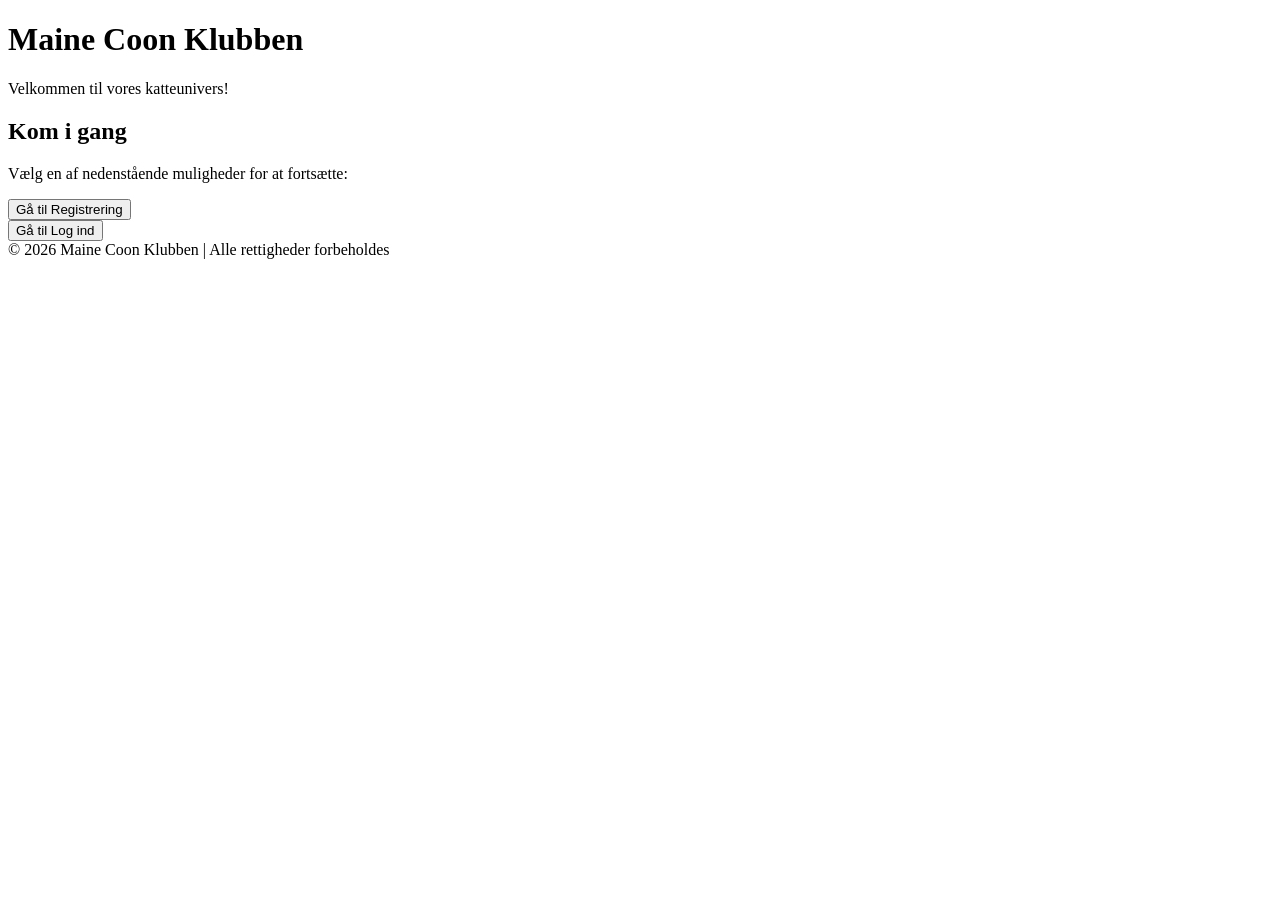
<file: src/main/resources/templates/index.html>
<!DOCTYPE html>
<html lang="en" xmlns:th="http://www.w3.org/1999/xhtml">
<head>
    <meta charset="UTF-8">
    <title>Velkommen</title>
    <link rel="stylesheet" th:href="@{/css/styles.css}">
</head>

<body>

<div class="header">
    <h1>Maine Coon Klubben</h1>
    <p>Velkommen til vores katteunivers!</p>
</div>

<div class="container">

    <div class="sidebar" th:replace="~{fragments/linkbar :: linkbar}"></div>

    <div class="content">

        <section class="intro">
            <h2>Kom i gang</h2>
            <p>Vælg en af nedenstående muligheder for at fortsætte:</p>
        </section>

        <section class="actions">
            <form action="/authentication/register" method="get">
                <button type="submit" class="btn">Gå til Registrering</button>
            </form>

            <form action="/authentication/login" method="get">
                <button type="submit" class="btn">Gå til Log ind</button>
            </form>
        </section>

    </div>

</div>

<div class="footer">
    &copy; 2026 Maine Coon Klubben | Alle rettigheder forbeholdes
</div>

</body>
</html>
</file>
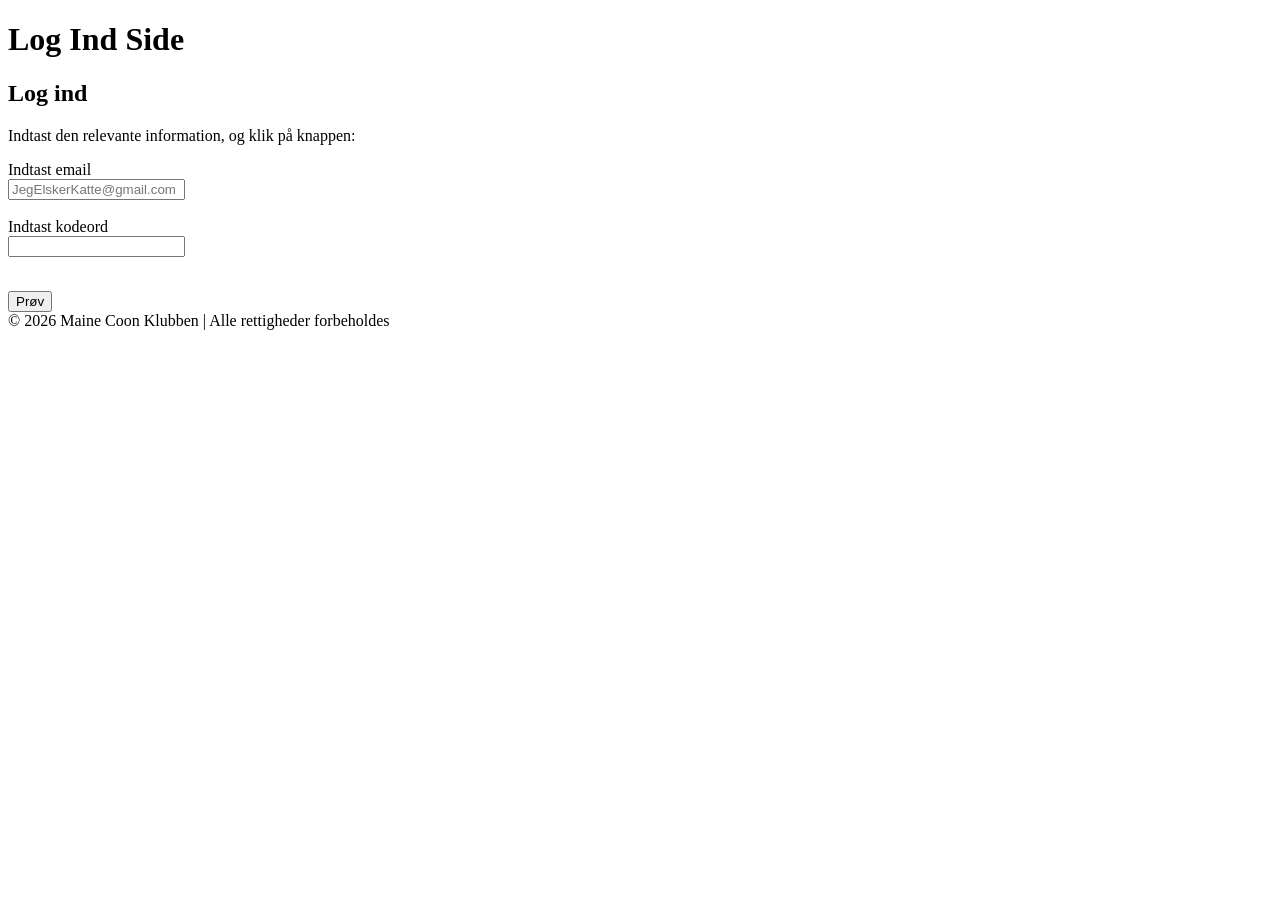
<file: src/main/resources/templates/authentication/login.html>
<!DOCTYPE html>
<html lang="en" xmlns:th="http://www.w3.org/1999/xhtml">
<head>
    <meta charset="UTF-8">
    <title>Log Ind</title>
    <link rel="stylesheet" th:href="@{/css/styles.css}">
</head>

<body>

<div class="header">
    <h1>Log Ind Side</h1>
</div>

<div class="container">

    <div class="sidebar" th:replace="~{fragments/linkbar :: linkbar}"></div>

    <div class="content">
        <section class="intro">
            <h2>Log ind</h2>
            <p>Indtast den relevante information, og klik på knappen:</p>
        </section>

        <section class="error">
            <p th:text="${responseMessage}"></p>
        </section>

        <p>
        <form th:action="@{/authentication/login}" method="post" th:object="${member}">
            <label for="email">Indtast email </label><br>
            <input type="email" id="email" th:field="*{email}" placeholder="JegElskerKatte@gmail.com" required><br><br>
            <label for="password">Indtast kodeord </label><br>
            <input type="password" id="password" th:field="*{password}" required><br><br>
            </p>

            <section class="actions">
                <button type="submit" class="btn">Prøv</button>
            </section>
        </form>

    </div>

</div>

<div class="footer">
    &copy; 2026 Maine Coon Klubben | Alle rettigheder forbeholdes
</div>

</body>
</html>
</file>
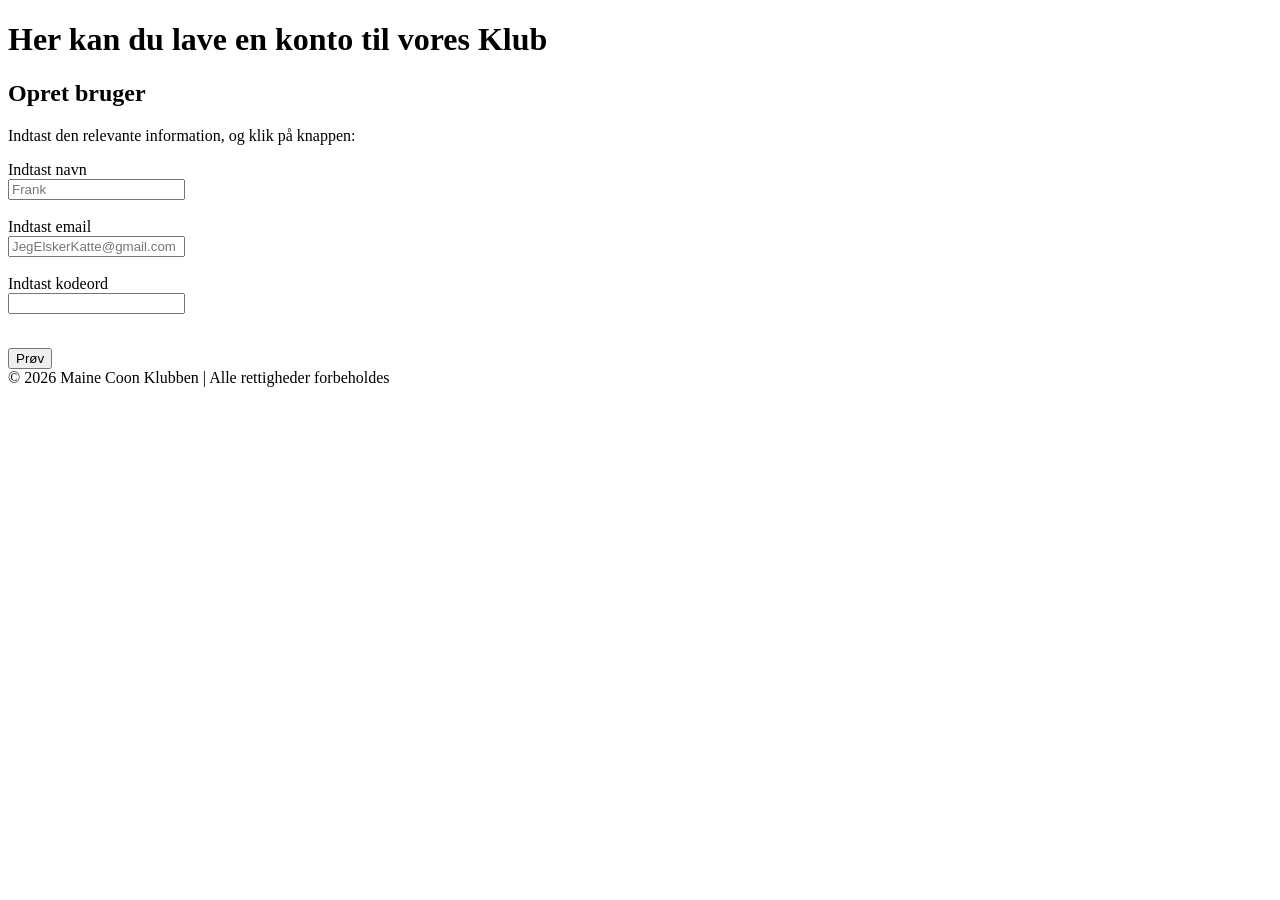
<file: src/main/resources/templates/authentication/register.html>
<!DOCTYPE html>
<html lang="en" xmlns:th="http://www.w3.org/1999/xhtml" xmlns="http://www.w3.org/1999/html">
<head>
    <meta charset="UTF-8">
    <title>Registering</title>
    <link rel="stylesheet" th:href="@{/css/styles.css}">
</head>

<body>

<div class="header">
    <h1>Her kan du lave en konto til vores Klub</h1>
</div>

<div class="container">

    <div class="sidebar" th:replace="~{fragments/linkbar :: linkbar}"></div>

    <div class="content">
        <section class="intro">
            <h2>Opret bruger</h2>
            <p>Indtast den relevante information, og klik på knappen:</p>
        </section>

        <section class="error">
            <p th:text="${responseMessage}"></p>
        </section>

        <p>
        <form th:action="@{/authentication/register}" method="post" th:object="${member}">
            <label for="name">Indtast navn </label><br>
            <input type="text" id="name" th:field="*{name}" placeholder="Frank" required><br><br>
            <label for="email">Indtast email </label><br>
            <input type="email" id="email" th:field="*{email}" placeholder="JegElskerKatte@gmail.com" required><br><br>
            <label for="password">Indtast kodeord </label><br>
            <input type="password" id="password" th:field="*{password}" required><br><br>
            </p>

            <section class="actions">
                <button type="submit" class="btn">Prøv</button>
            </section>

        </form>
    </div>
</div>

<div class="footer">
    &copy; 2026 Maine Coon Klubben | Alle rettigheder forbeholdes
</div>

</body>
</html>
</file>
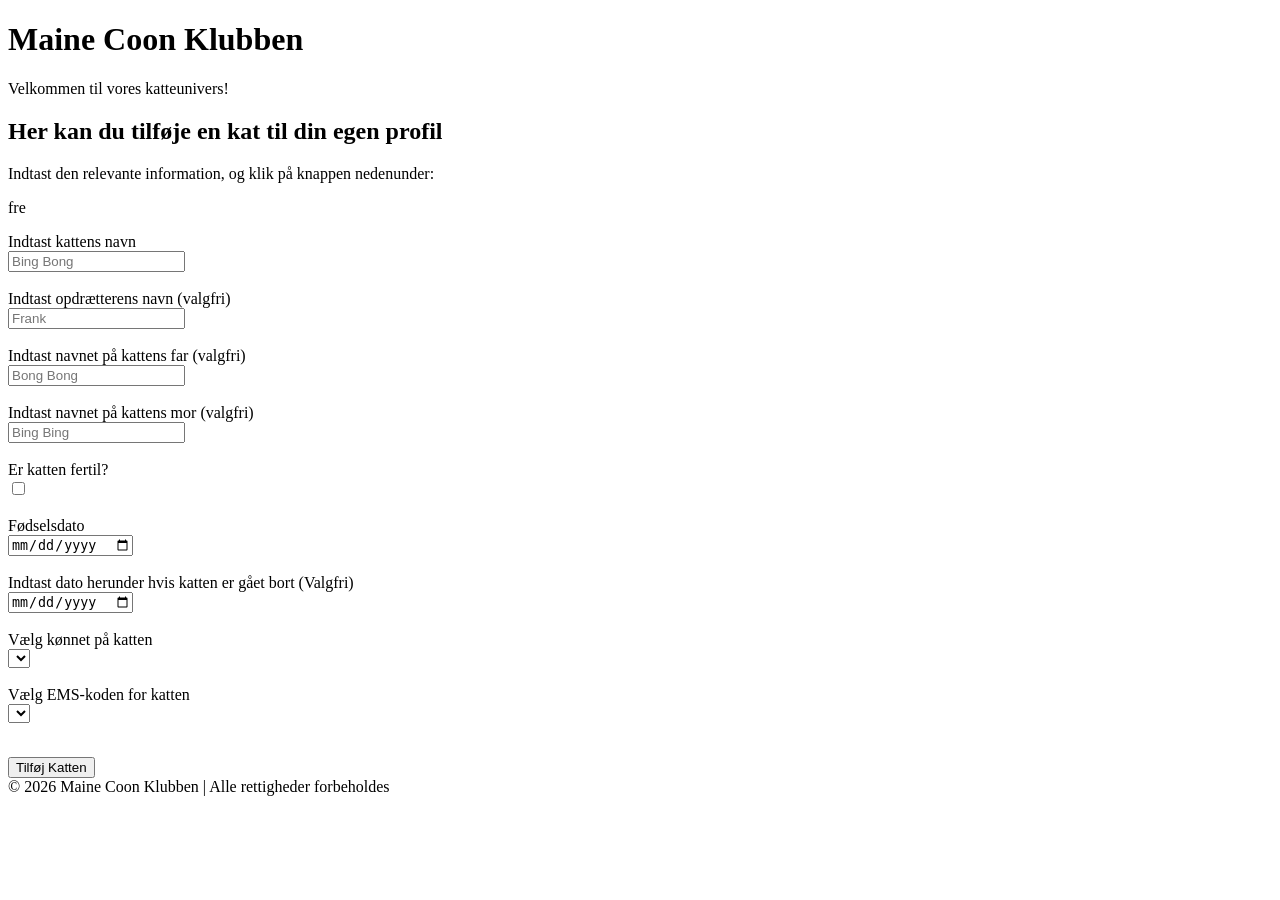
<file: src/main/resources/templates/cat/add.html>
<!DOCTYPE html>
<html lang="en" xmlns:th="http://www.w3.org/1999/xhtml">
<head>
    <meta charset="UTF-8">
    <title>Velkommen</title>
    <link rel="stylesheet" th:href="@{/css/styles.css}">
</head>

<body>

<div class="header">
    <h1>Maine Coon Klubben</h1>
    <p>Velkommen til vores katteunivers!</p>
</div>

<div class="navbar" th:insert="~{fragments/navbar :: navbar}"></div>

<div class="container">
    <div class="content">
        <div class="center">
            <h2>Her kan du tilføje en kat til din egen profil</h2>
        </div>
        <div class="center">
            <p>Indtast den relevante information, og klik på knappen nedenunder:</p>
        </div>

        <section class="error-center">
            <p th:text="${responseMessage}">fre</p>
        </section>

        <div class="center">
            <form th:action="@{/cat/add}" method="post" th:object="${cat}">
                <p>
                    <label for="name">Indtast kattens navn </label><br>
                    <input type="text" id="name" th:field="*{name}" placeholder="Bing Bong" required><br><br>
                    <label for="breeder">Indtast opdrætterens navn (valgfri) </label><br>
                    <input type="text" id="breeder" th:field="*{breeder}" placeholder="Frank"><br><br>
                    <label for="fatherCat">Indtast navnet på kattens far (valgfri) </label><br>
                    <input type="text" id="fatherCat" th:field="*{fatherCat}" placeholder="Bong Bong"><br><br>
                    <label for="motherCat">Indtast navnet på kattens mor (valgfri) </label><br>
                    <input type="text" id="motherCat" th:field="*{motherCat}" placeholder="Bing Bing"><br><br>

                    <label for="fertile">Er katten fertil? </label><br>
                    <input type="checkbox" id="fertile" th:field="*{fertile}"><br><br>
                    <label for="birth">Fødselsdato </label><br>
                    <input type="date" id="birth" th:field="*{dateOfBirth}" placeholder="2020-01-01" required><br><br>
                    <label for="death">Indtast dato herunder hvis katten er gået bort (Valgfri) </label><br>
                    <input type="date" id="death" th:field="*{dateOfDeath}"><br><br>
                    <label for="sex-options"> Vælg kønnet på katten </label><br>
                    <select class="form-control" th:field="*{sex}" name="sex-options" id="sex-options">
                        <option th:each="sexOption : ${sex}"
                                th:value="${sexOption}"
                                th:text="${sexOption.displayValue}"></option>
                    </select><br><br>
                    <label for="ems-code-options"> Vælg EMS-koden for katten </label><br>
                    <select class="form-control" th:field="*{emsCode}" name="ems-code-options" id="ems-code-options">
                        <option th:each="emsCode : ${emsCodes}"
                                th:value="${emsCode}"
                                th:text="${emsCode.displayValue}"></option>
                    </select><br><br>
                </p>

                <div class="center">
                    <section class="actions">
                        <button type="submit" class="btn">Tilføj Katten</button>
                    </section>
                </div>
            </form>
        </div>
    </div>
</div>

<div class="footer">
    &copy; 2026 Maine Coon Klubben | Alle rettigheder forbeholdes
</div>

</body>

</html>
</file>
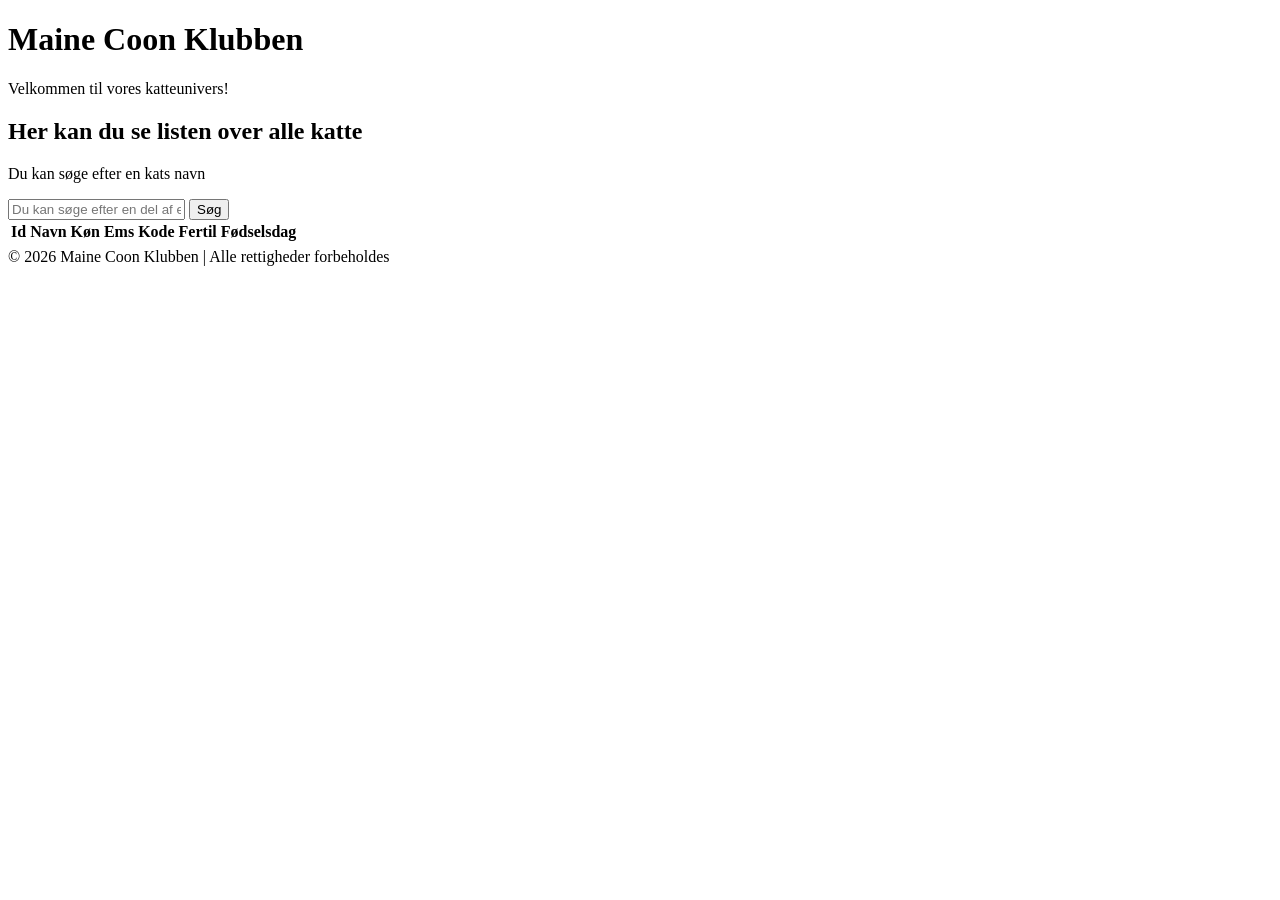
<file: src/main/resources/templates/cat/search.html>
<!DOCTYPE html>
<html lang="en" xmlns:th="http://www.w3.org/1999/xhtml">
<head>
    <meta charset="UTF-8">
    <meta charset="UTF-8">
    <title>Velkommen</title>
    <link rel="stylesheet" th:href="@{/css/styles.css}">
    <title>Velkommen</title>
</head>
<body>

<div class="header">
    <h1>Maine Coon Klubben</h1>
    <p>Velkommen til vores katteunivers!</p>
</div>

<div class="navbar" th:insert="~{fragments/navbar :: navbar}"></div>

<div class="container">
    <div class="content">
        <div class="intro">
            <h2>Her kan du se listen over alle katte</h2>
        </div>

        <div class="info">
            <p>Du kan søge efter en kats navn</p>
        </div>

        <div class="search">
            <form th:action="@{/cat/search}" method="get">
                <input type="text" name="name" th:value="${name}" placeholder="Du kan søge efter en del af en persons navn">
                <button type="submit" class="btn">Søg</button>
            </form>
        </div>

        <div class="list">
            <table>
                <thead>
                <tr>
                    <th>Id</th>
                    <th>Navn</th>
                    <th>Køn</th>
                    <th>Ems Kode</th>
                    <th>Fertil</th>
                    <th>Fødselsdag</th>
                </tr>
                </thead>

                <tbody>
                <tr th:each="cat : ${cats}">
                    <td th:text="${cat.catId}"></td>
                    <td th:text="${cat.name}"></td>
                    <td th:text="${cat.sex.displayValue}"></td>
                    <td th:text="${cat.emsCode.displayValue}"></td>
                    <td th:text="${cat.fertile} ? 'Ja' : 'Nej'">
                    </td>
                    <td th:text="${cat.dateOfBirth}"></td>
                </tr>
                </tbody>
            </table>
        </div>
    </div>
</div>

<div class="footer">
    &copy; 2026 Maine Coon Klubben | Alle rettigheder forbeholdes
</div>

</body>
</html>
</file>
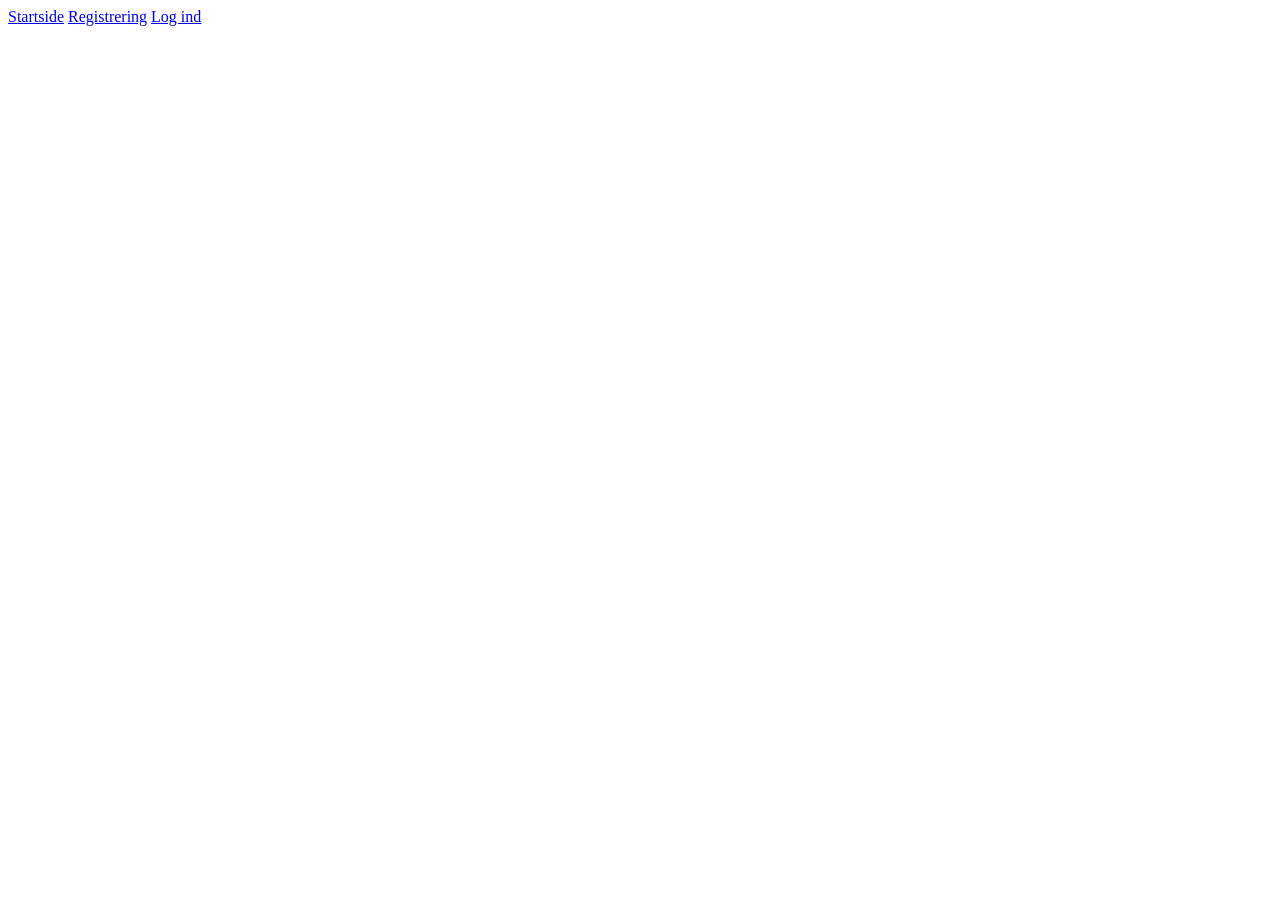
<file: src/main/resources/templates/fragments/linkbar.html>
<!DOCTYPE html>
<html lang="en" xmlns:th="http://www.w3.org/1999/xhtml">
    <nav class="sidebar" th:fragment="linkbar">
        <a href="/" class="nav-link">Startside</a>
        <a href="/authentication/register" class="nav-link">Registrering</a>
        <a href="/authentication/login" class="nav-link">Log ind</a>
    </nav>
</html>
</file>
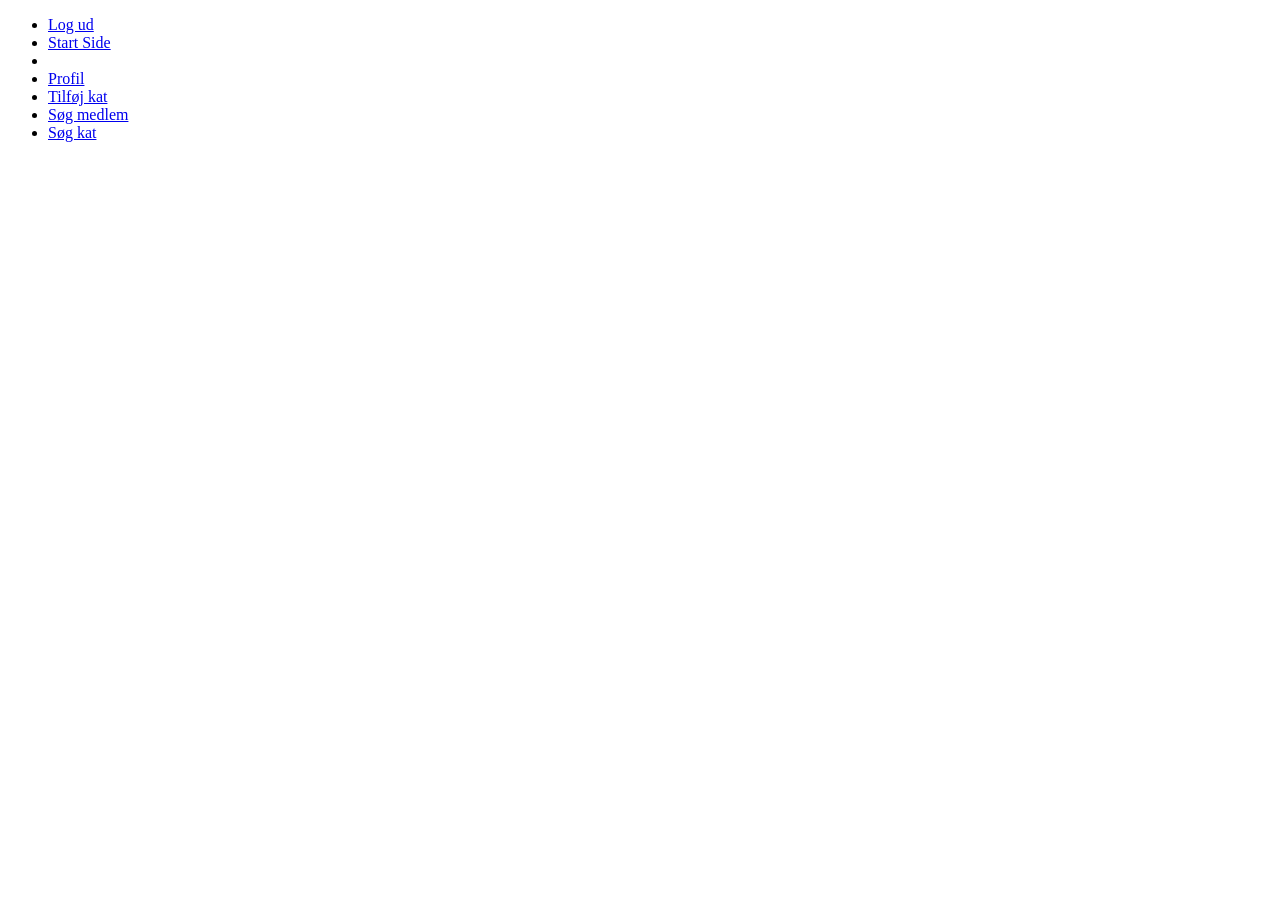
<file: src/main/resources/templates/fragments/navbar.html>
<!DOCTYPE html>
<html lang="en" xmlns:th="http://www.w3.org/1999/xhtml">

<ul th:fragment="navbar">
    <li><a href="/logout">Log ud</a></li>
    <li><a href="/welcome">Start Side</a><li>
    <li><a href="/personal/profile">Profil</a></li>
    <li><a href="/cat/add">Tilføj kat</a></li>
    <li><a href="/member/search">Søg medlem</a></li>
    <li><a href="/cat/search">Søg kat</a></li>
</ul>

</html>
</file>
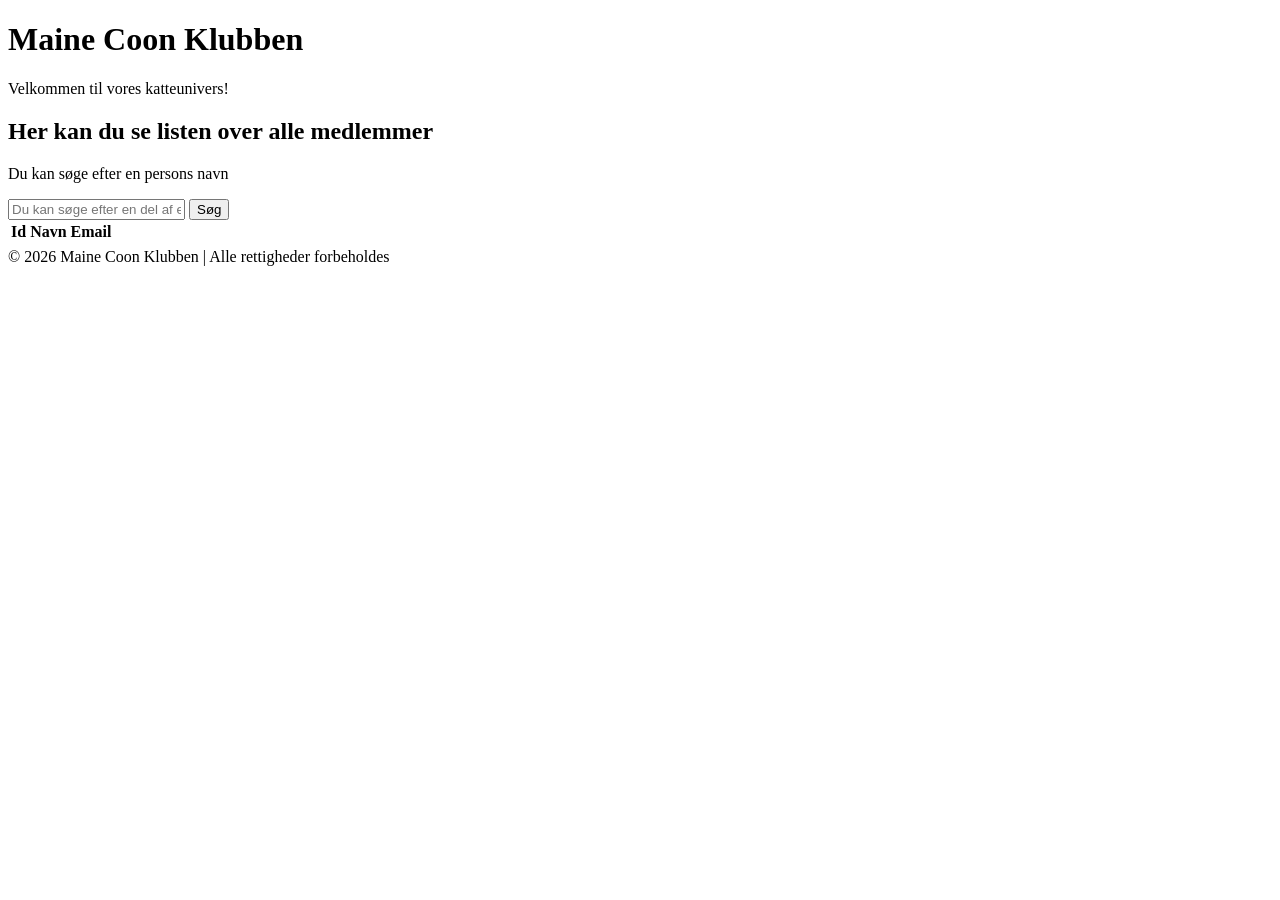
<file: src/main/resources/templates/member/search.html>
<!DOCTYPE html>
<html lang="en" xmlns:th="http://www.w3.org/1999/xhtml">
<head>
    <meta charset="UTF-8">
    <meta charset="UTF-8">
    <title>Velkommen</title>
    <link rel="stylesheet" th:href="@{/css/styles.css}">
    <title>Velkommen</title>
</head>
<body>

<div class="header">
    <h1>Maine Coon Klubben</h1>
    <p>Velkommen til vores katteunivers!</p>
</div>

<div class="navbar" th:insert="~{fragments/navbar :: navbar}"></div>

<div class="container">
    <div class="content">
        <div class="intro">
            <h2>Her kan du se listen over alle medlemmer</h2>
        </div>

        <div class="info">
            <p>Du kan søge efter en persons navn</p>
        </div>

        <div class="search">
            <form th:action="@{/member/search}" method="get">
                <input type="text" name="name" th:value="${name}" placeholder="Du kan søge efter en del af en persons navn">
                <button type="submit" class="btn">Søg</button>
            </form>
        </div>

        <div class="list">
            <table>
                <thead>
                <tr>
                    <th>Id</th>
                    <th>Navn</th>
                    <th>Email</th>
                </tr>
                </thead>

                <tbody>
                <tr th:each="member : ${members}">
                    <td th:text="${member.memberId}"></td>
                    <td th:text="${member.name}"></td>
                    <td th:text="${member.email}"></td>
                </tr>
                </tbody>
            </table>
        </div>
    </div>
</div>

<div class="footer">
    &copy; 2026 Maine Coon Klubben | Alle rettigheder forbeholdes
</div>

</body>
</html>
</file>
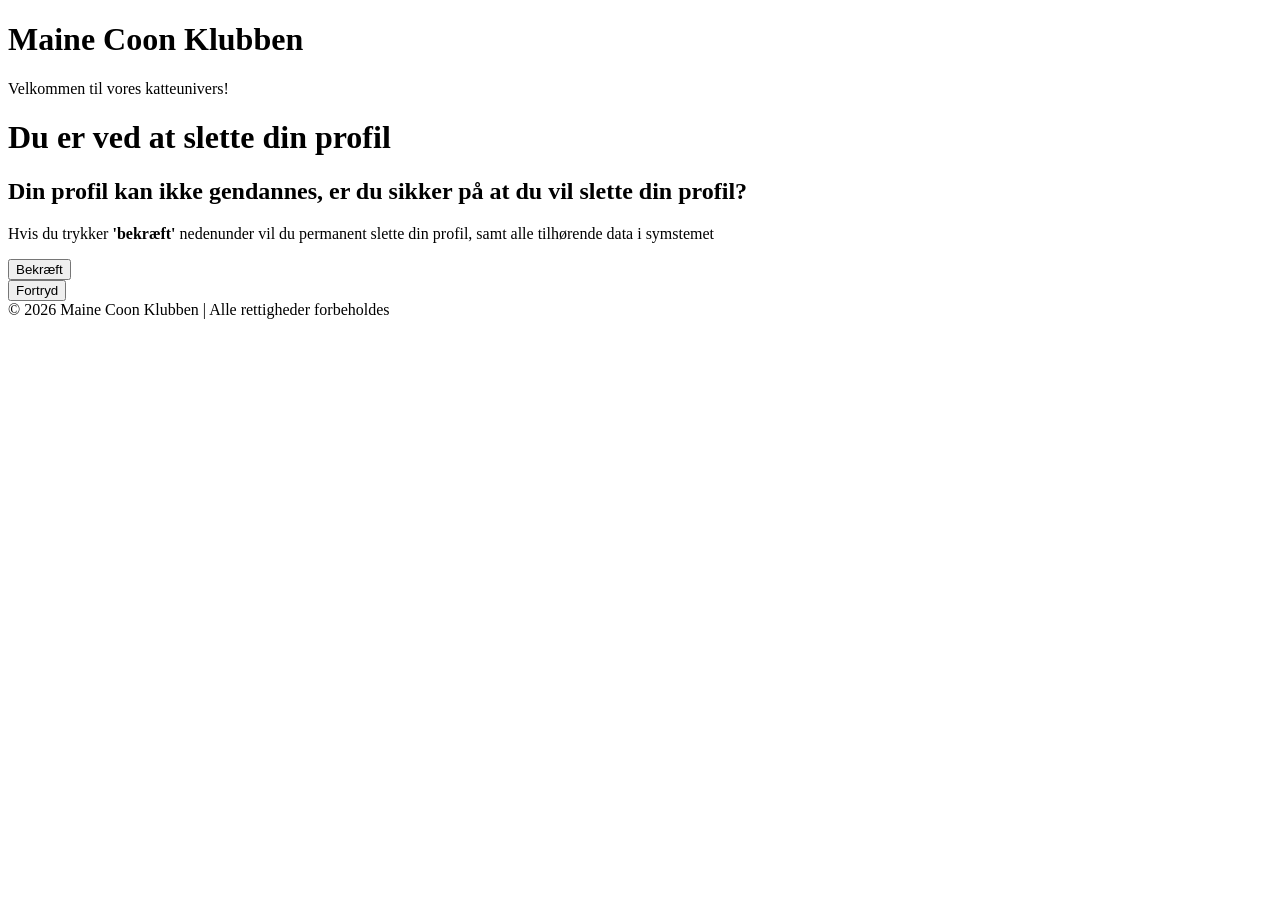
<file: src/main/resources/templates/personal/deregister.html>
<!DOCTYPE html>
<html lang="en" xmlns:th="http://www.w3.org/1999/xhtml">
<head>
    <meta charset="UTF-8">
    <title>Velkommen</title>
    <link rel="stylesheet" th:href="@{/css/styles.css}">
</head>

<body>

<div class="header">
    <h1>Maine Coon Klubben</h1>
    <p>Velkommen til vores katteunivers!</p>
</div>

<div class="navbar" th:insert="~{fragments/navbar :: navbar}"></div>

<div class="container">
    <div class="content">
        <div class="center-space-below">
            <h1>Du er ved at slette din profil</h1>
        </div>
        <div class="center">
            <h2>Din profil kan ikke gendannes, er du sikker på at du vil slette din profil?</h2>
        </div>
        <div class="center-space-below">
            <p>Hvis du trykker <strong> 'bekræft' </strong> nedenunder vil du permanent slette din profil, samt alle tilhørende data i symstemet</p>
        </div>
        <div class="center-space-below">
            <form th:action="@{/personal/deregister}" method="post">
                <button type="submit" class="btn-red">Bekræft</button>
            </form>
        </div>
        <div class="center">
            <form action="/personal/profile" method="get">
                <button type="submit" class="btn">Fortryd</button>
            </form>
        </div>
    </div>
</div>

<div class="footer">
    &copy; 2026 Maine Coon Klubben | Alle rettigheder forbeholdes
</div>

</body>

</html>
</file>
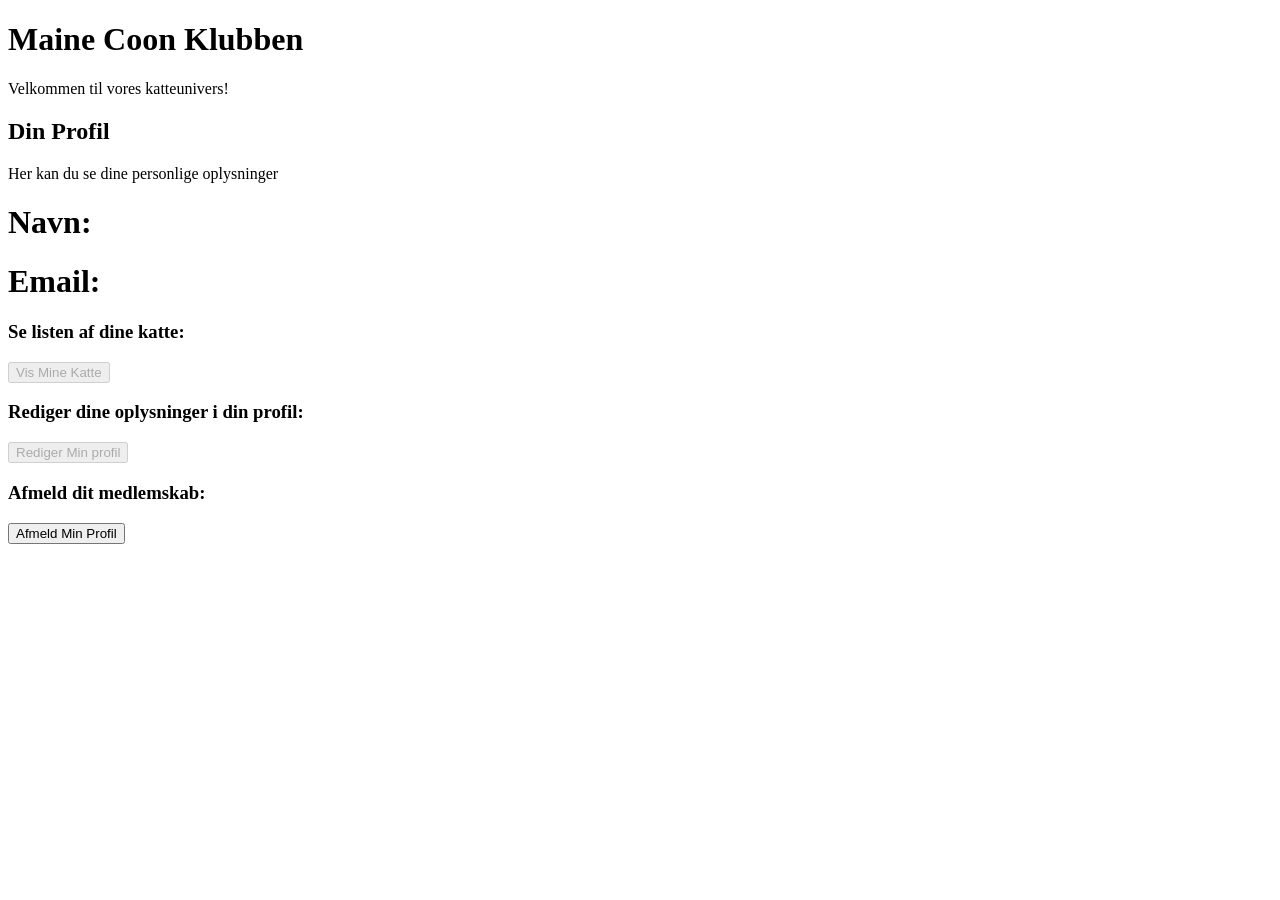
<file: src/main/resources/templates/personal/profile.html>
<!DOCTYPE html>
<html lang="en" xmlns:th="http://www.w3.org/1999/xhtml">
<head>
    <meta charset="UTF-8">
    <title>Velkommen</title>
    <link rel="stylesheet" th:href="@{/css/styles.css}">
</head>

<body>

<div class="header">
    <h1>Maine Coon Klubben</h1>
    <p>Velkommen til vores katteunivers!</p>
</div>

<div class="navbar" th:insert="~{fragments/navbar :: navbar}"></div>

<div class="container">
    <div class="content">
        <div class="center">
            <h2>Din Profil</h2>
        </div>
        <div class="center">
            <p>Her kan du se dine personlige oplysninger</p>
        </div>
        <div class="group">
            <div>
                <strong><h1>Navn:</h1></strong>
                <h3 class="bordered-text" th:text="${name}"></h3>
            </div>
            <div>
                <strong><h1>Email:</h1></strong>
                <h3 class="bordered-text" th:text="${email}"></h3>
            </div>
        </div>
        <div class="group">
            <div>
                <h3>Se listen af dine katte:</h3>
                <form action="" method="">
                    <button type="submit" disabled class="btn">Vis Mine Katte</button>
                </form>
            </div>
            <div>
                <h3>Rediger dine oplysninger i din profil:</h3>

                <form action="" method="">
                    <button type="submit" disabled class="btn">Rediger Min profil</button>
                </form>
            </div>
        </div>
        <div class="center">
            <h3>Afmeld dit medlemskab:</h3>
        </div>
        <div class="center-space-below">
            <form action="/personal/deregister" method="get">
                <button type="submit" class="btn-red">Afmeld Min Profil</button>
            </form>
        </div>
    </div>
</div>



</body>

</html>
</file>
